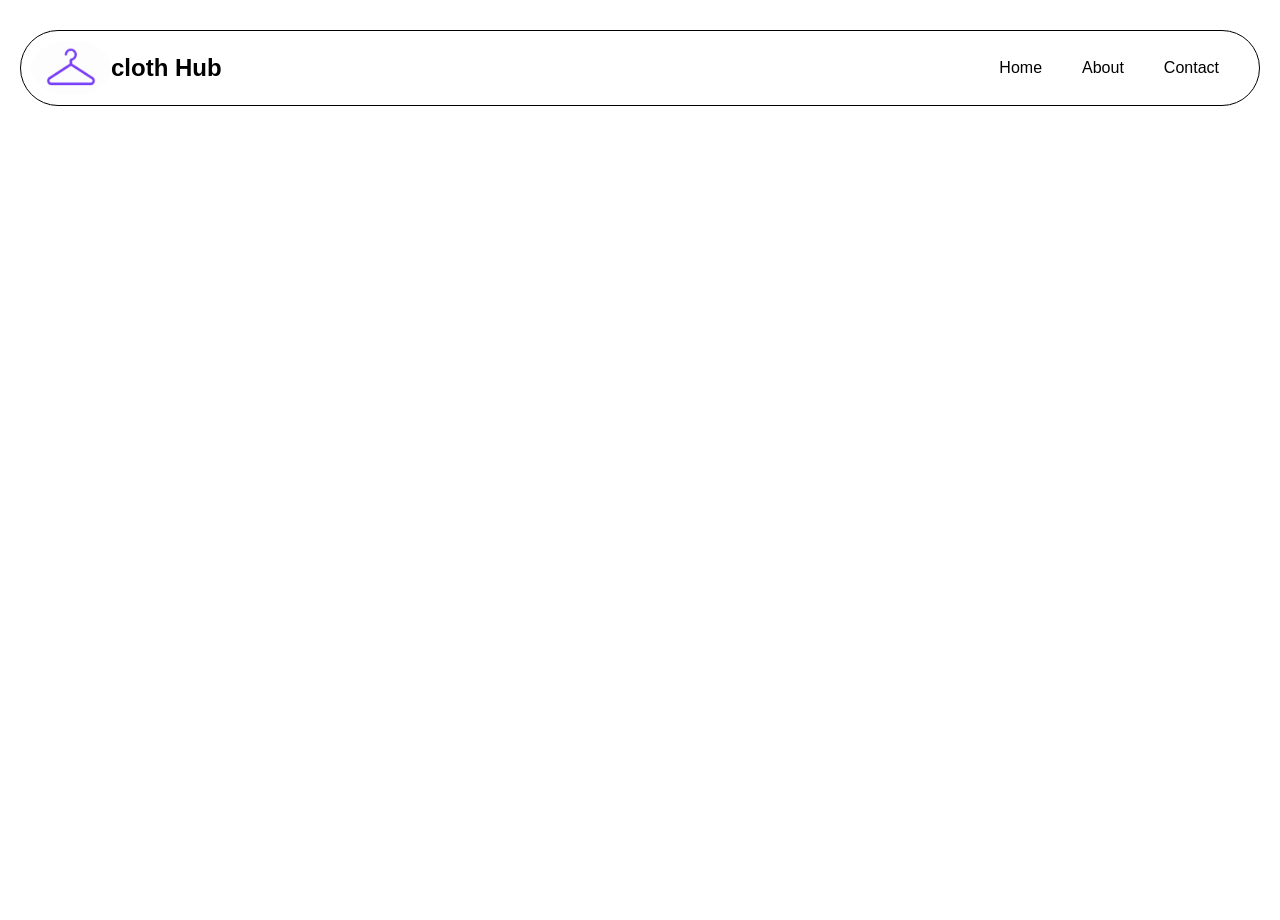
<file: card/card.html>
<!DOCTYPE html>
<html lang="en">
<head>
    <meta charset="UTF-8">
    <meta name="viewport" content="width=device-width, initial-scale=1.0">
    <title>Product Card</title>
    <link rel="stylesheet" href="./style.css">
    <style>
        

        nav{
            position:sticky;
            top:30px;
            background:var(--bg);
            box-shadow:var(--shadow);
            border-radius:50px 50px 50px 50px;
            margin:20px;
            z-index:100;
            background-color:white;
            align-items:center;
            box-shadow:var(--shadow-color);
            display:flex;
            border:1px solid black;
            justify-content:space-between;
            padding:03px 10px;
            align-items:center;
        }
        
        .logo-con{
            display:flex;
            align-items:center;
            
        }
        .logo-con img{
            
            opacity: 1.8;
            border-radius:50%;
            width:80px;
        }
            .nav-links{
                display:flex;
               justify-content:space-around;
                gap:40px;
                padding:0px 30px;
            }
    </style>
</head>
<body>
    <nav>
        <div class="logo-con">
            <img src="../img/logo.png" alt="Logo">
            <h2 >cloth Hub</h2>
        </div>
        <div class="nav-links">
            <a href="../1stpage/index.html" class="nav-link">Home</a>
            <a href="../about.html" class="nav-link">About</a>
            <a href="../contact.html" class="nav-link">Contact</a>
        </div>
    </nav>
    <div id="card-container" class="cards-grid">
        <!-- Cards will be dynamically inserted here -->
        
    </div>
    <script src="card.js"></script>
</body>
</html>
</file>
<file: card/style.css>
:root{
            --card-bg: #ffffff;
            --accent: #0ea5a4;
            --muted: #6b7280;
            --radius: 12px;
            --shadow: 0 20px 50px rgba(2,6,23,0.18), 0 8px 30px rgba(2,6,23,0.10);
        }
        *{box-sizing:border-box}
        body{
            font-family: Arial, Helvetica, sans-serif;
            min-height:100vh;
            margin:0;
            padding:0px;
            background: linear-gradient( #e1e4e8 100%);
            
        }
        a{
            text-decoration:none;
            color:inherit;
        }

        /* Grid container for cards */
        .cards-grid{
            display:grid;
            grid-template-columns: repeat(auto-fit, minmax(390px, 1fr));
            gap:20px;
            align-items:start;
            padding:20px;
            
        }

        /* .card initial rule removed to avoid duplicate weaker shadow */

        .image-wrap{
            width:100%;
            height:140px;
            overflow:hidden;
            position:relative;
            flex:0 0 140px;
        }

        .image-wrap::after{
            content:"";
            position:absolute;
            inset:0;
            background:rgba(0,0,0,0.08);
            transition:background .28s ease;
            pointer-events:none;
        }

        .image-wrap img{
            width:100%;
            height:100%;
            object-fit:cover;
            display:block;
            transition:transform .28s ease, filter .28s ease;
            transform-origin:center center;
        }

        /* apply effect only on hover */
        .image-wrap:hover img{
            transform:scale(1.06);
            filter:brightness(.8);
        }

        .image-wrap:hover::after{
            background:rgba(0,0,0,0.22);
        }

        .card-body{
            padding:12px;
            display:flex;
            flex-direction:column;
            gap:8px;
            flex:1 1 auto;
        }

        .title{
            font-size:16px;
            font-weight:700;
            margin:0 0 6px 0;
            color:#0f172a;
        }

        .card{
            width:100%;
            background:var(--card-bg);
            border-radius:var(--radius);
            box-shadow:var(--shadow);
            overflow:hidden;
            transition:transform .18s ease, box-shadow .18s ease;
            transform: translateY(-6px);
            display:flex;
            flex-direction:column;
            height:100%;
        }

        .card:hover{
            transform: translateY(-10px);
            box-shadow: 0 25px 50px rgba(2,6,23,0.12), 0 8px 20px rgba(2,6,23,0.06);
        }
        .meta{
            display:flex;
            align-items:center;
            justify-content:space-between;
            gap:12px;
            margin-top:auto;
        }

        .price{
            color:#063c36;
            font-weight:700;
            font-size:16px;
        }

        .rating{
            background:#f1f5f9;
            color:#0f172a;
            padding:6px 8px;
            border-radius:8px;
            font-size:13px;
            display:inline-flex;
            align-items:center;
            gap:6px;
        }

        .actions{
            display:flex;
            gap:8px;
            margin-top:14px;
        }

        .btn{
            flex:1;
            padding:10px 12px;
            border-radius:10px;
            border:0;
            cursor:pointer;
            font-weight:600;
            transition: transform .14s ease, background .14s ease, box-shadow .14s ease;
            transform-origin:center center;
        }

        .btn-add{background:var(--accent); color:white}
        .btn-wish{background:#e2d6d6; border:1px solid #e6eef0; color:var(--muted)}

        /* Button hover effects: slight grow and darker colors */
        .btn:hover{ transform: scale(1.04); }

        .btn-add:hover{
            background:#0b8f8c;
            box-shadow: 0 8px 20px rgba(11,143,140,0.12);
        }

        .btn-wish:hover{
            background:#f3faf9;
            border-color:#cfe8e6;
            color:#064d4b;
        }

        @media (max-width:360px){
            .card img{height:140px}
        }
</file>
